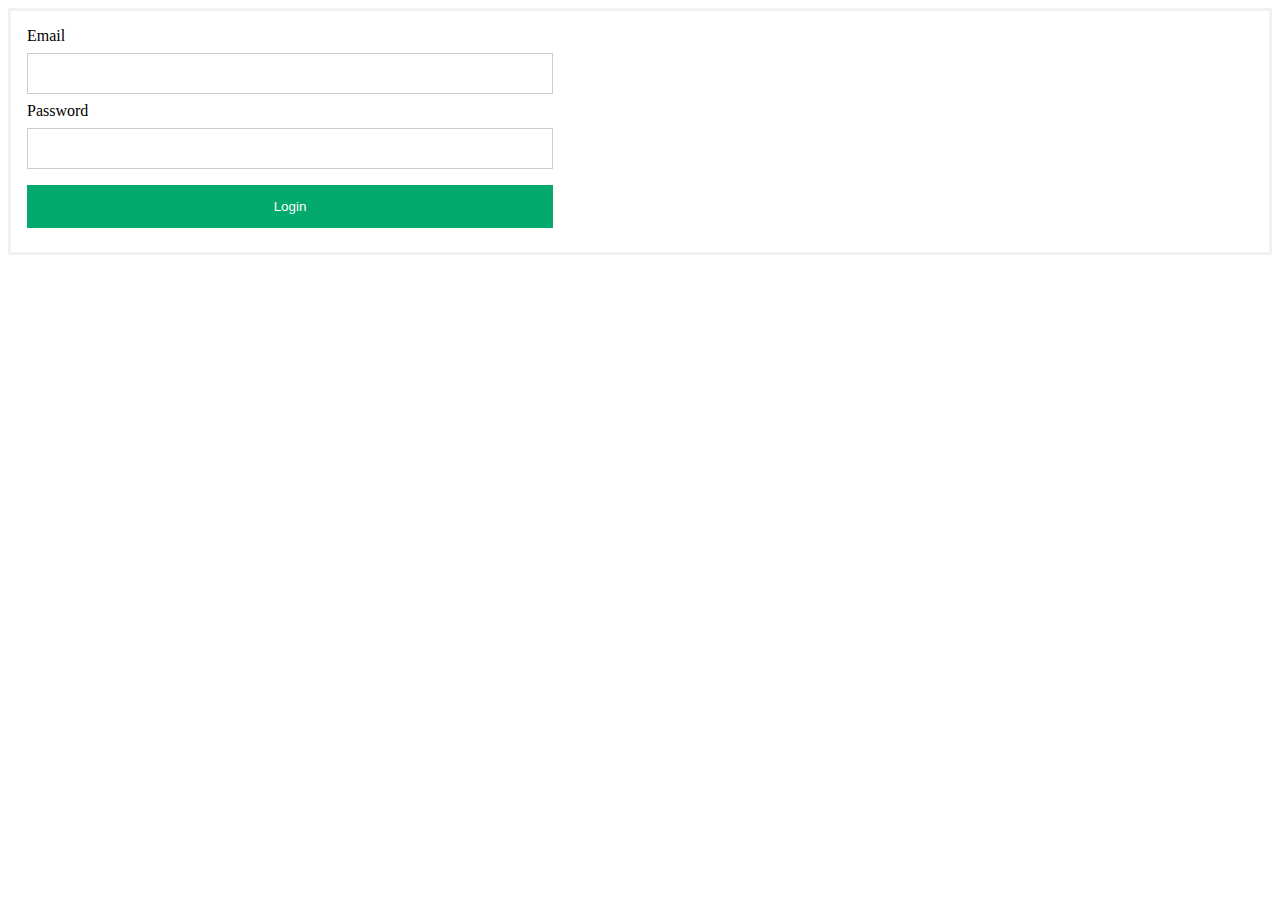
<file: index.html>
<!DOCTYPE html>
<html>
  <head>
    <title>Log in</title>
<link rel="stylesheet" href="style2.css">
  </head>
  <body>
    <form action="connect.php" method="post">
      </div>
      <div class="container">
        <div class="form-group">
          <label for="email">Email</label>
          <input
            type="text"
            class="form-control"
            id="email"
            name="email"
          />
        </div>
    
        <div class="form-group">
          <label for="password">Password</label>
          <input
            type="password"
            class="form-control"
            id="password"
            name="password"
          />
        </div>
    
        <button type="submit">Login</button>

      </div>
    

    </form>
  </body>
</html>
</file>
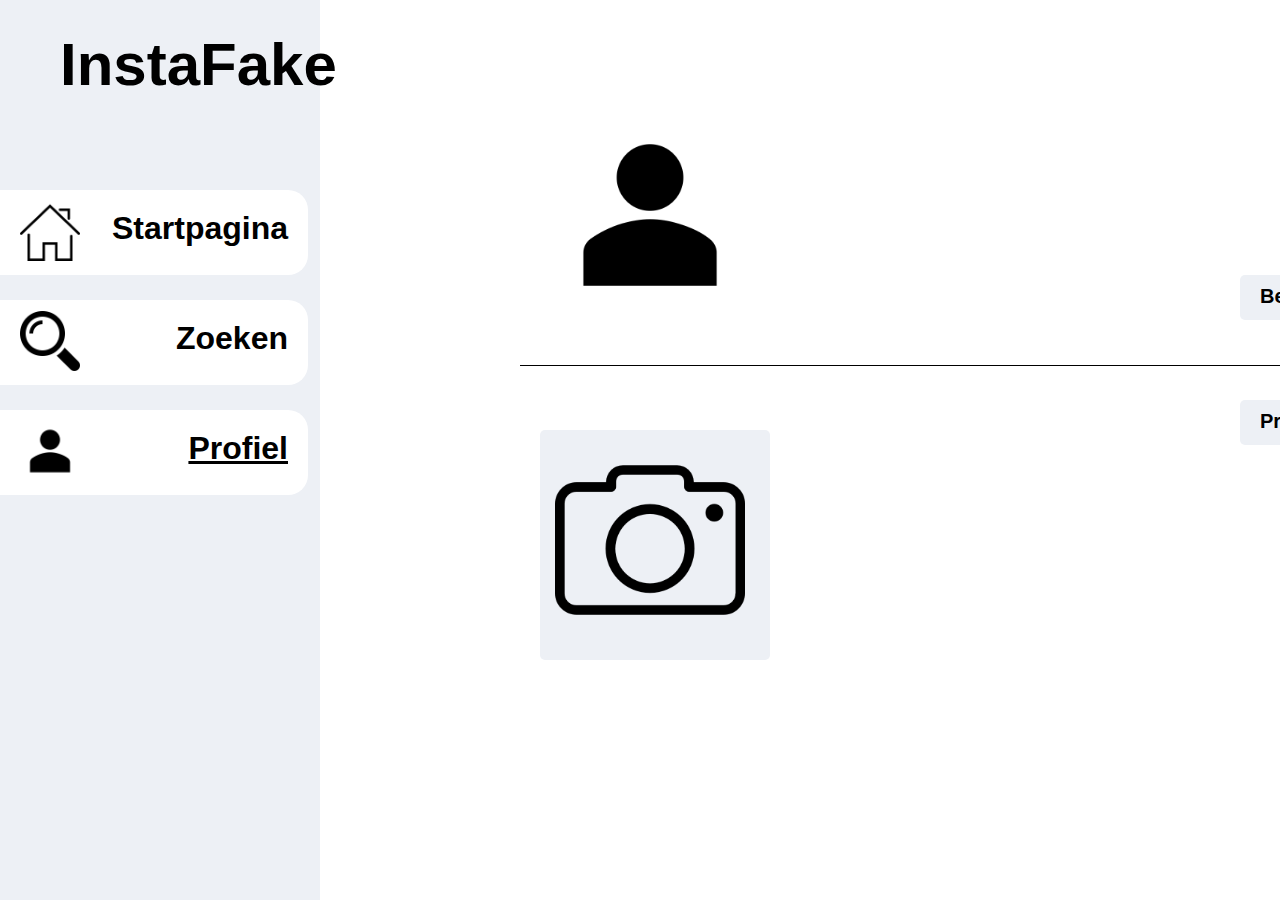
<file: profiel.html>
<!DOCTYPE html>
<html lang="en">
<head>
    <meta charset="UTF-8">
    <meta http-equiv="X-UA-Compatible" content="IE=edge">
    <meta name="viewport" content="width=device-width, initial-scale=1.0">
    <title>Profiel bewerken</title>
    <link rel="stylesheet" href="profiel.css">
</head>
<body>
    <div class="container"><h2 onclick="window.location.href='./index.html'">InstaFake</h2>
    <div id="white-box" onclick="window.location.href='./home.html'"><h1>Startpagina</h1><img id="foto" src="home_house_icon-icons.com_49851.png" alt=""></div>
    <div id="white-box2" onclick="window.location.href='./Zoeken.html'"><h1>Zoeken</h1><img id="foto" src="magnifier-1_icon-icons.com_56924.png" alt=""></div>
    <div id="white-box3"><h1 style="text-decoration-line:underline ;">Profiel</h1><img id="foto" src="3289576-individual-man-people-person_107097.png" alt=""></div>
    </div>
    <div id="white-box6"><img id="pop2" src="3289576-individual-man-people-person_107097.png" height="190px"  alt="">
        <div id="white-box7"><h2>Bewerken</h2></div></div>
    <div id="white-box8" onclick="window.location.href='./upload2.html'"></h2><img src="685655.png" alt="" height="190px"></div></div>
        <div id="white-box11"><h2>Profielfoto</h2></div>


    
</body>
</html>
</file>
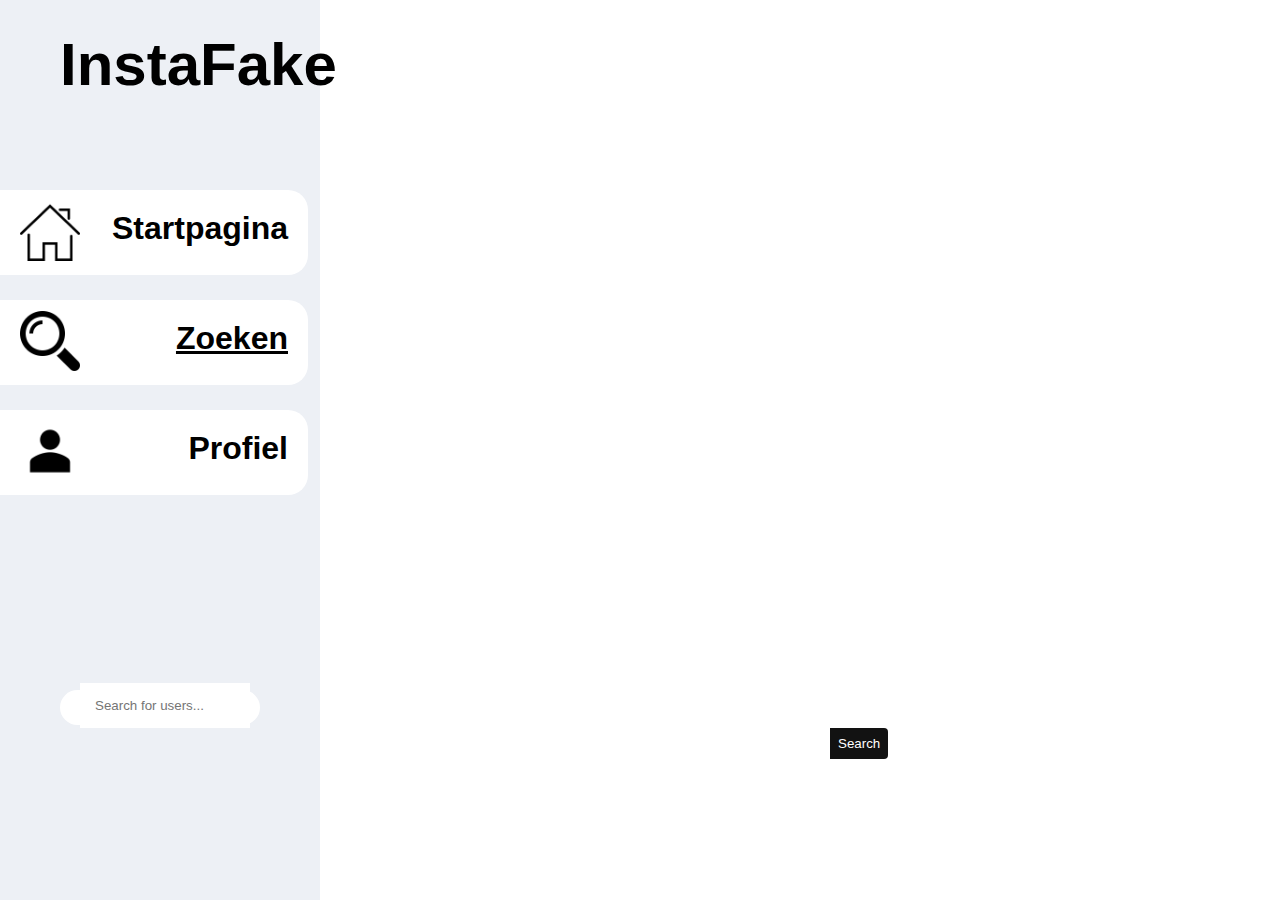
<file: zoeken.html>
<!DOCTYPE html>
<html lang="en">
<head>
    <meta charset="UTF-8">
    <meta http-equiv="X-UA-Compatible" content="IE=edge">
    <meta name="viewport" content="width=device-width, initial-scale=1.0">
    <title>Zoeken</title>
    <link rel="stylesheet" href="zoeken.css">
</head>
<body>
    <div class="container"><h2 onclick="window.location.href='./index.html'">InstaFake</h2>
    <div id="white-box" onclick="window.location.href='./home.html'"><h1>Startpagina</h1><img id="foto" src="home_house_icon-icons.com_49851.png" alt=""></div>
    <div id="white-box2"><h1 style="text-decoration-line:underline ;">Zoeken</h1><img id="foto" src="magnifier-1_icon-icons.com_56924.png" alt=""></div>
    <div id="white-box3" onclick="window.location.href='./Profiel.html'"><h1>Profiel</h1><img id="foto" src="3289576-individual-man-people-person_107097.png" alt=""></div>
    </div>
    <div id="white-box4"><h1></h1>
    <div id="white-box5"><h1>        
        <div id="white-box5"><h1>        
            <form>
            <input type="text" placeholder="Search for users..." id="search-bar">
            <button type="submit" onclick="searchUsers()">Search</button>
          </form>
    <div id="search-results"></div></h1>
</body>
</html>
</file>
<file: style2.css>
form {
    border: 3px solid #f1f1f1;
  }
  
  input[type=text], input[type=password] {
    width: 100%;
    padding: 12px 20px;
    margin: 8px 0;
    display: inline-block;
    border: 1px solid #ccc;
    box-sizing: border-box;
  }
  
  button {
    background-color: #04AA6D;
    color: white;
    padding: 14px 20px;
    margin: 8px 0;
    border: none;
    cursor: pointer;
    width: 100%;
  }
  
  
  button:hover {
    opacity: 0.8;
  }
  
  
  .container {
    padding: 16px;
    margin-right: 700px;
  }
</file>
<file: profiel.css>
*{
    margin: 0;
    padding: 0;
    font-family: 'Poppins', sans-serif;
}
.container {
    width: 25%;
    height: 100vh;
    background-color: #EDF0F5;
  }
  
.container h2{
    font-family: Impact, Haettenschweiler, 'Arial Narrow Bold', sans-serif;
    font-style: normal;
    padding-left: 60px;
    padding-top: 30px;
    font-size: 60px;
  }

#white-box {
    position: absolute;
    width: 368px;
    height: 85px;
    left: -60px;
    top: 190px;
    border-radius: 20px;
    background: #ffffff;
  }
  #white-box h1{
    padding-left: 100px;
    padding-right: 20px;
    padding-top: 20px;
    text-align: right;
  }
#foto{
    height: 60px;
    width: 60px;
    margin-top: -80px;
    margin-left: 80px;
}
  #white-box2 {
    position: absolute;
    width: 368px;
    height: 85px;
    left: -60px;
    top: 300px;
    border-radius: 20px;
    background: #ffffff;
  }
  #white-box2 h1{
    padding-left: 100px;
    padding-right: 20px;
    padding-top: 20px;
    text-align: right;
  }

  #white-box3 {
    position: absolute;
    width: 368px;
    height: 85px;
    left: -60px;
    top: 410px;
    border-radius: 20px;
    background: #ffffff;
  }
  #white-box3 h1{
    padding-left: 100px;
    padding-right: 20px;
    padding-top: 20px;
    text-align: right;
  }
  #white-box6 {
    position: absolute;
    width: 875px;
    height: 340px;
    left: 520px;
    top: 25px;
    background: #ffffff;
    border-bottom: 1px solid
  }
  #pop{
    margin-top: 90px;
    margin-left: 30px;
  }
  #pop2{
    margin-top: 90px;
    margin-left: 30px;
    height: 200px;
    width: 200px;
    border-radius: 400px;
  }
  #white-box7 {
    position: absolute;
    width: 130px;
    height: 45px;
    border-radius: 5px;
    left: 720px;
    top: 250px;
    background: #EDF0F5;
  }
  #white-box7 h2 {
    font-size: 20px;
    padding: 10px 20px;
  }
  #white-box8 {
    position: absolute;
    width: 230px;
    height: 230px;
    border-radius: 5px;
    left: 540px;
    top: 430px;
    background: #EDF0F5;
  }
  #white-box8 img {
    padding-left: 15px;
    margin-top: 15px;
  }
  #white-box11 {
    position: absolute;
    width: 130px;
    height: 45px;
    border-radius: 5px;
    left: 1090px;
    top: 250px;
    background: #EDF0F5;
    margin: 150px;
  }
  #white-box11 h2 {
    font-size: 20px;
    padding: 10px 20px;
  }
  #white-box4 {
    position: absolute;
    width: 200px;
    height: 35px;
    left: 60px;
    top: 690px;
    border-radius: 20px;
    background: #ffffff;
  }
  #white-box4 h1{
    margin-left: 10px;
    margin-right: 20px;
    margin-top: -27px;
    text-align: right;
    font-size: 20px;
  }
  #foto1{
    height: 25px;
    width: 25px;
    margin-top: 5px;
    margin-left: 10px;
}
</file>
<file: zoeken.css>
*{
    margin: 0;
    padding: 0;
    font-family: 'Poppins', sans-serif;
}
.container {
    width: 25%;
    height: 100vh;
    background-color: #EDF0F5;
  }
  
.container h2{
    font-family: Impact, Haettenschweiler, 'Arial Narrow Bold', sans-serif;
    font-style: normal;
    padding-left: 60px;
    padding-top: 30px;
    font-size: 60px;
  }

#white-box {
    position: absolute;
    width: 368px;
    height: 85px;
    left: -60px;
    top: 190px;
    border-radius: 20px;
    background: #ffffff;
  }
  #white-box h1{
    padding-left: 100px;
    padding-right: 20px;
    padding-top: 20px;
    text-align: right;
  }
#foto{
    height: 60px;
    width: 60px;
    margin-top: -80px;
    margin-left: 80px;
}
  #white-box2 {
    position: absolute;
    width: 368px;
    height: 85px;
    left: -60px;
    top: 300px;
    border-radius: 20px;
    background: #ffffff;
  }
  #white-box2 h1{
    padding-left: 100px;
    padding-right: 20px;
    padding-top: 20px;
    text-align: right;
  }

  #white-box3 {
    position: absolute;
    width: 368px;
    height: 85px;
    left: -60px;
    top: 410px;
    border-radius: 20px;
    background: #ffffff;
  }
  #white-box3 h1{
    padding-left: 100px;
    padding-right: 20px;
    padding-top: 20px;
    text-align: right;
  }
  #white-box4 {
    position: absolute;
    height: 89px;
    left: 479px;
    top: 0px;
    background: #EDF0F5;
  }

  input[type=text], input[type=password] {
    width: 100%;
    padding: 15px;
    margin: 20px 0 0px 0;
    display: inline-block;
    border: none;
    background: #ffffff;
  }
  
  input[type=text]:focus, input[type=password]:focus {
    background-color: #ddd;
    outline: none;
  }
  
button[type="submit"] {
  padding: 8px;
  margin-left: 750px;
  border-radius: 0 4px 4px 0;
  border: none;
  outline: none;
  background-color: #121212;
  color: #fff;
  cursor: pointer;
}

#search-results {
  margin-top: 20px;
  display: none;
}
form.example button { 
  float: left; 
  width: 20%; 
  padding: 10px; 
  background: #000000; 
  color: white; 
  font-size: 17px; 
  border: 1px solid #cecece; 
  border-left: none; 
  cursor: pointer; 
} 
form.example button:hover { 
  background: #000000;
}
#white-box4 {
  position: absolute;
  width: 200px;
  height: 35px;
  left: 60px;
  top: 690px;
  border-radius: 20px;
  background: #ffffff;
}
#white-box4 h1{
  margin-left: 10px;
  margin-right: 20px;
  margin-top: -27px;
  text-align: right;
  font-size: 20px;
}
#foto1{
  height: 25px;
  width: 25px;
  margin-top: 5px;
  margin-left: 10px;
}
</file>
